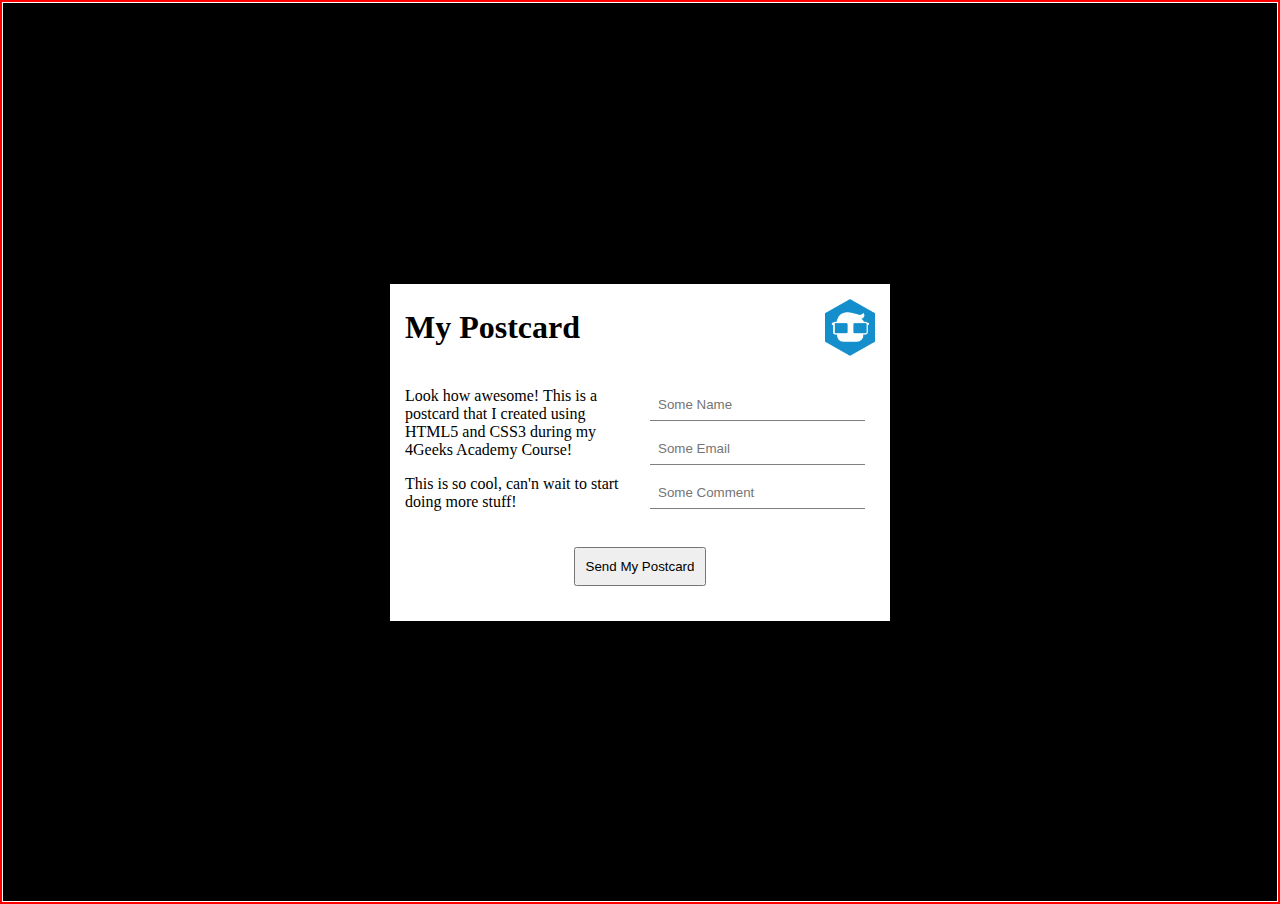
<file: postcard.html>
<!DOCTYPE html>
<html lang="en">

<head>
    <meta charset="UTF-8">
    <meta name="viewport" content="width=device-width, initial-scale=1.0">
    <link rel="stylesheet" href="./css/contact.css">
    <link rel="stylesheet" href="./css/postcard.css">
    <title>Postcard</title>
</head>

<body>
    <!-- <nav>
        <ul>
            <li>
                <a href="index.html">
                    Inicio
                </a>
            </li>
            <li>
                <a href="postcard.html">
                    Postcard
                </a>
            </li>
            <li>
                <a href="contact.html">
                    Contacto
                </a>
            </li>
            <li>
                <a href="https://google.com" target="_blank">
                    ir a Google
                </a>
            </li>
        </ul>
    </nav> -->
    <div class="container">


        <div class="postcard">
            <div class="postcard-header">
                <h1>My Postcard</h1>
                <img src="./images/logo.png" alt="logo de breatheco" />
            </div>

            <div class="postcard-content">
                <div>
                    <p>
                        Look how awesome! This is a postcard that I created using HTML5 and CSS3 during my 4Geeks
                        Academy Course!
                    </p>
                    <p>
                        This is so cool, can'n wait to start doing more stuff!
                    </p>
                </div>
                <div>
                    <input text="text" placeholder="Some Name" />
                    <input text="text" placeholder="Some Email" />
                    <input text="text" placeholder="Some Comment" />
                </div>

            </div>
            <div class="postcard-footer">
                <button>Send My Postcard</button>
            </div>
        </div>

    </div>
</body>

</html>
</file>
<file: css/contact.css>
*{
    box-sizing: border-box;
}

nav{
    border: 1px solid red;
    position: fixed;
    width: 100%;
    background-color: white;
    top: 0;
    height: 100px;
    z-index: 99;
    display: flex;
    justify-content: start;
    align-items: center;
}

nav ul{
    list-style: none;
    color: black;
    display: flex;
    gap: 15px;

}

nav ul a{
    text-decoration: none;
    color: black;
    cursor: pointer;
}

.banner{
    border: 0px solid blue;
    background-image: url("https://picsum.photos/id/237/1200/400");
    height: 400px;
    background-repeat: no-repeat;
    background-position: center;
    background-size: cover;
    margin-top: 100px;
}

.box{
    height: 250px;
    width: 250px;
    background-color: bisque;
    border: 10px solid blue;
    padding: 50px;
    position: relative;
    z-index: 98;
}
.box-child{
    border: 2px solid red;
    height: 100px;
    width: 100px;
    position: absolute;
    top: 0;
}

.box-display{
    border: 1px solid blue;
    height: 400px;
    margin-top: 50px;
    display: flex;
    justify-content: space-between;
    align-items: center;
    flex-direction: column;
    
}
.box-display div {
    height: 50px;
    width: 50px;
    border: 1px solid black;
    display: flex;
    justify-content: center;
    align-items: center;
    flex-direction: column;
}

.cards {
    border: 1px solid black;
   
}
.cards div{
    border: 1px solid red;
    /* padding: 50px;  */
    /* padding-left: 50px;
    padding-right: 50px;
    padding-top: 100px;
    padding-bottom: 100px; */
    padding: 100px 50px 30px 5px;
    margin: 100px 50px 30px 5px;
}
</file>
<file: css/postcard.css>
html, body{
    box-sizing: border-box;
    margin: 0;
    padding: 0;
    background-color: black;
    border: 1px solid red;
}


.container{
    border: 1px solid white;
    height: 100vh;
    display: flex;
    justify-content: center;
    align-items: center;
}

.postcard{
    width: 500px;
    background-color: white;
    padding: 15px;

}
.postcard-header{
    border: 0px solid red;
    display: flex;
    justify-content: space-between;
    align-items: center;
}
.postcard-header h1{
    margin: 0px;
}
.postcard-header img{
    width: 50px;
}

.postcard-content{
    border: 0px solid blue;
    display: flex;
    justify-content: space-between;
    align-items: center;
    margin-top: 15px;
}
.postcard-content > div {
    border: 0px solid black;
}
.postcard-content div:nth-child(1),
.postcard-content div:nth-child(2){
    width: 50%;
}
.postcard-content div:nth-child(2){
    padding: 10px;
}
.postcard-content div:nth-child(2) input{
    width: 100%;
    padding: 8px;
    margin: 6px 0px;
    color: grey;
    border: none;
    border-bottom: 1px solid grey;
}
.postcard-footer{
    border: 0px solid green;
    display: flex;
    justify-content: center;
}
.postcard-footer button{
    margin: 20px 0px;
    padding: 10px;
}
</file>
